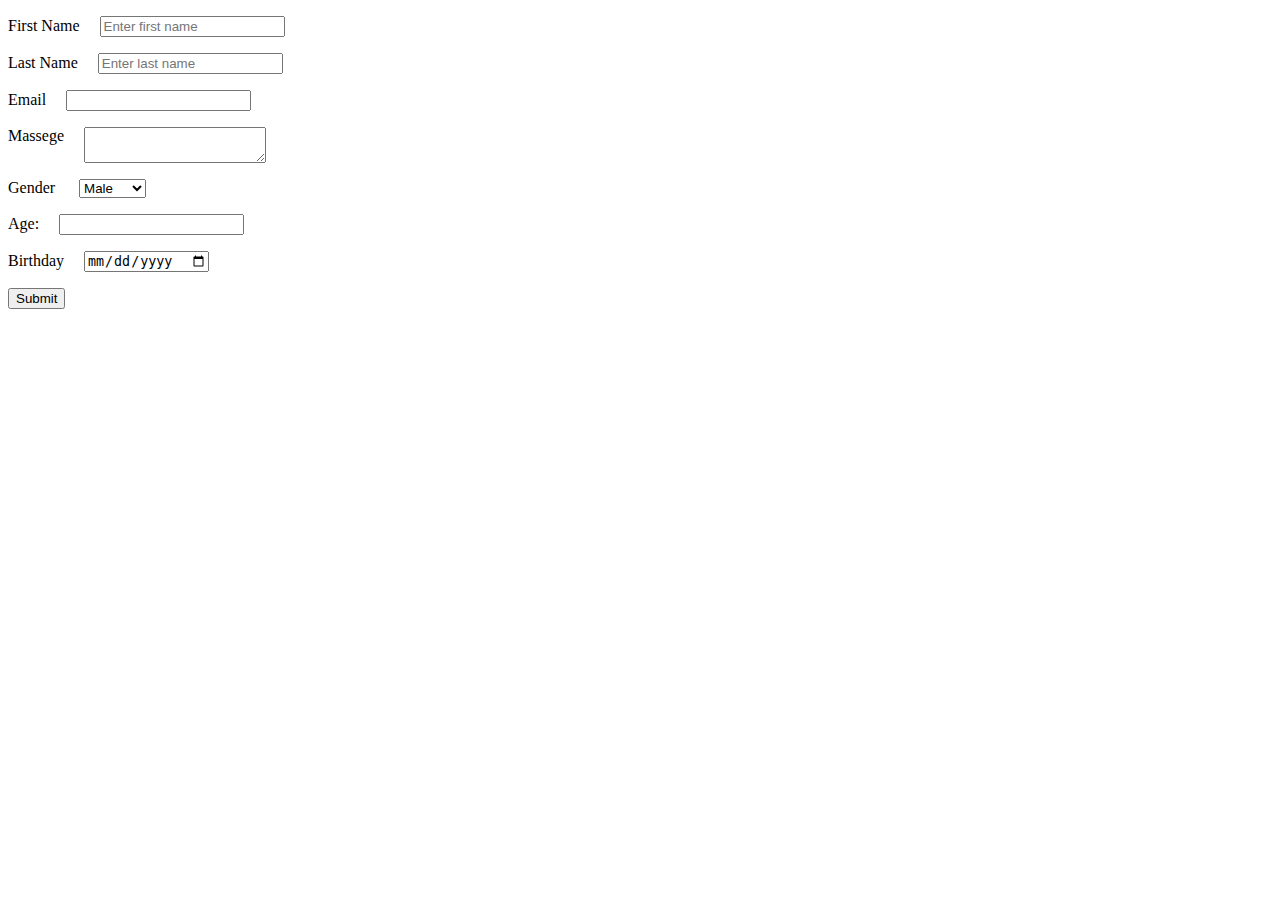
<file: first/index.html>
<!DOCTYPE html>
<html lang="en">
<head>
    <meta charset="UTF-8">
    <meta http-equiv="X-UA-Compatible" content="IE=edge">
    <meta name="viewport" content="width=device-width, initial-scale=1.0">
    <title>HillelHw3</title>
    <link rel="stylesheet" href="style.css">
</head>
<body>
    <div>
        <form>
            <p><label for="name">First Name</label><input type="text" placeholder="Enter first name" id="name"></p>
            <p><label for="last_name">Last Name</label><input type="text" placeholder="Enter last name" id="last_name"></p>
            <p><label for="email">Email</label><input type="email" id="email"></p>
            <p id="massege"><label for="massege">Massege</label><textarea id="massege"></textarea></p>
            <p> 
                <label for="gender">Gender</label>
                <select id="gender">
                    <option value="male">Male</option>
                    <option value="female">Female</option>
                </select>
            </p>
            <p><label for="age">Age:</label><input type="number" id="age"></p>
            <p><label for="birthday">Birthday</label><input type="date" id="birthday"></p>
            <input type="submit" id="button">
        </form>
    </div>
</body>
</html>
</file>
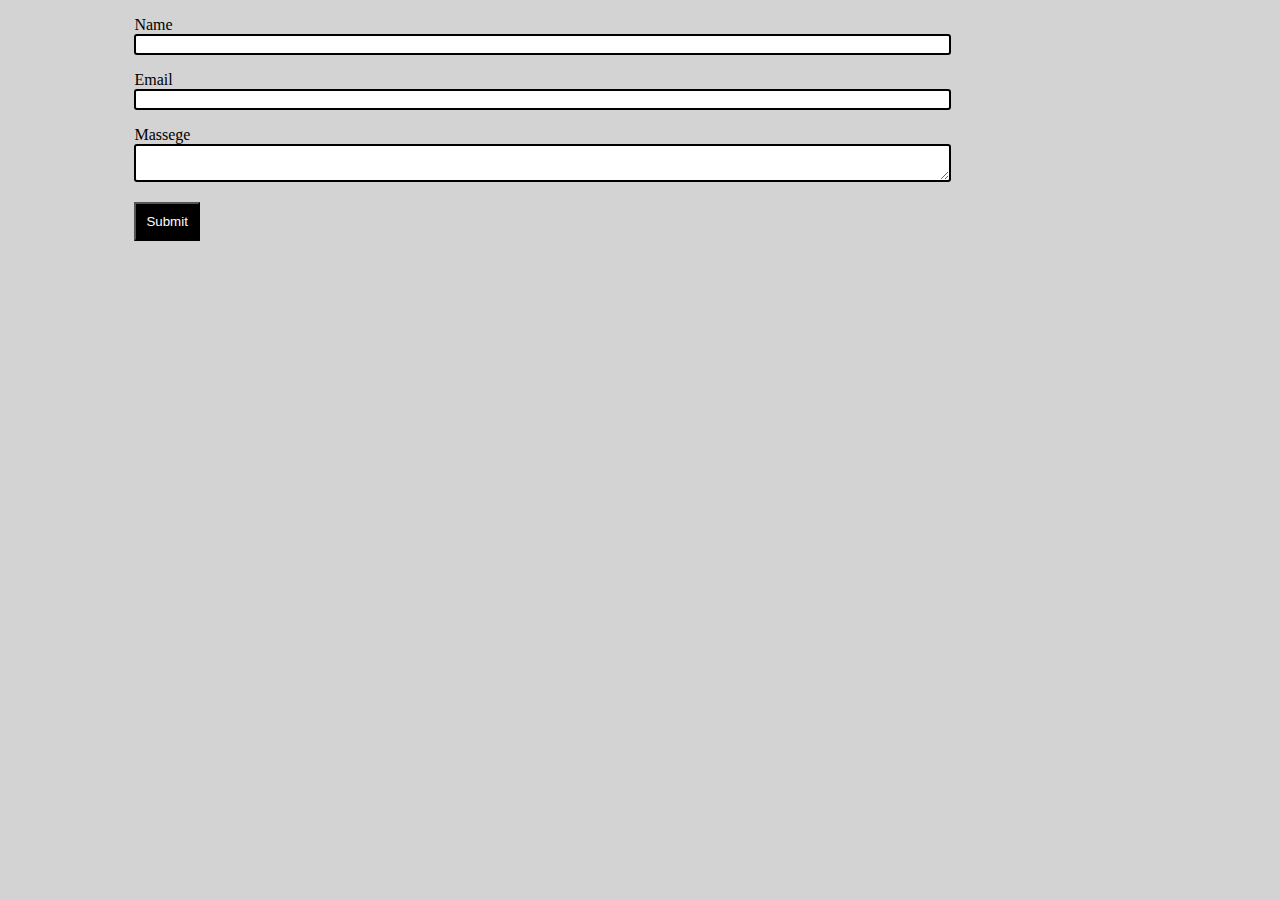
<file: second/index.html>
<!DOCTYPE html>
<html lang="en">
<head>
    <meta charset="UTF-8">
    <meta http-equiv="X-UA-Compatible" content="IE=edge">
    <meta name="viewport" content="width=device-width, initial-scale=1.0">
    <title>HillelHw3</title>
    <link rel="stylesheet" href="style.css">
</head>
<body>
    <div>
        <form>
            <p><label for="name">Name</label><br><input type="text" id="name" class="main_input"></p>
            <p><label for="email">Email</label><br><input type="email" id="email" class="main_input"></p>
            <p><label for="massege">Massege</label><br><textarea id="massege" class="main_input"></textarea></p>
            <input type="submit" id="button">
        </form>
    </div>
</body>
</html>
</file>
<file: first/style.css>
label {
    margin-right: 20px;
}
#massege {
    display: flex;
    align-items: flex-start;
}
</file>
<file: second/style.css>
.main_input {
    width: 80%;
    border: 2px black solid;
    border-radius: 3px;
}
div {
    width: 80%;
    margin: 0 auto;
}
body {
    background-color: lightgray;
}
#button {
    padding: 10px;
    color: white;
    background-color: black;
}
</file>
